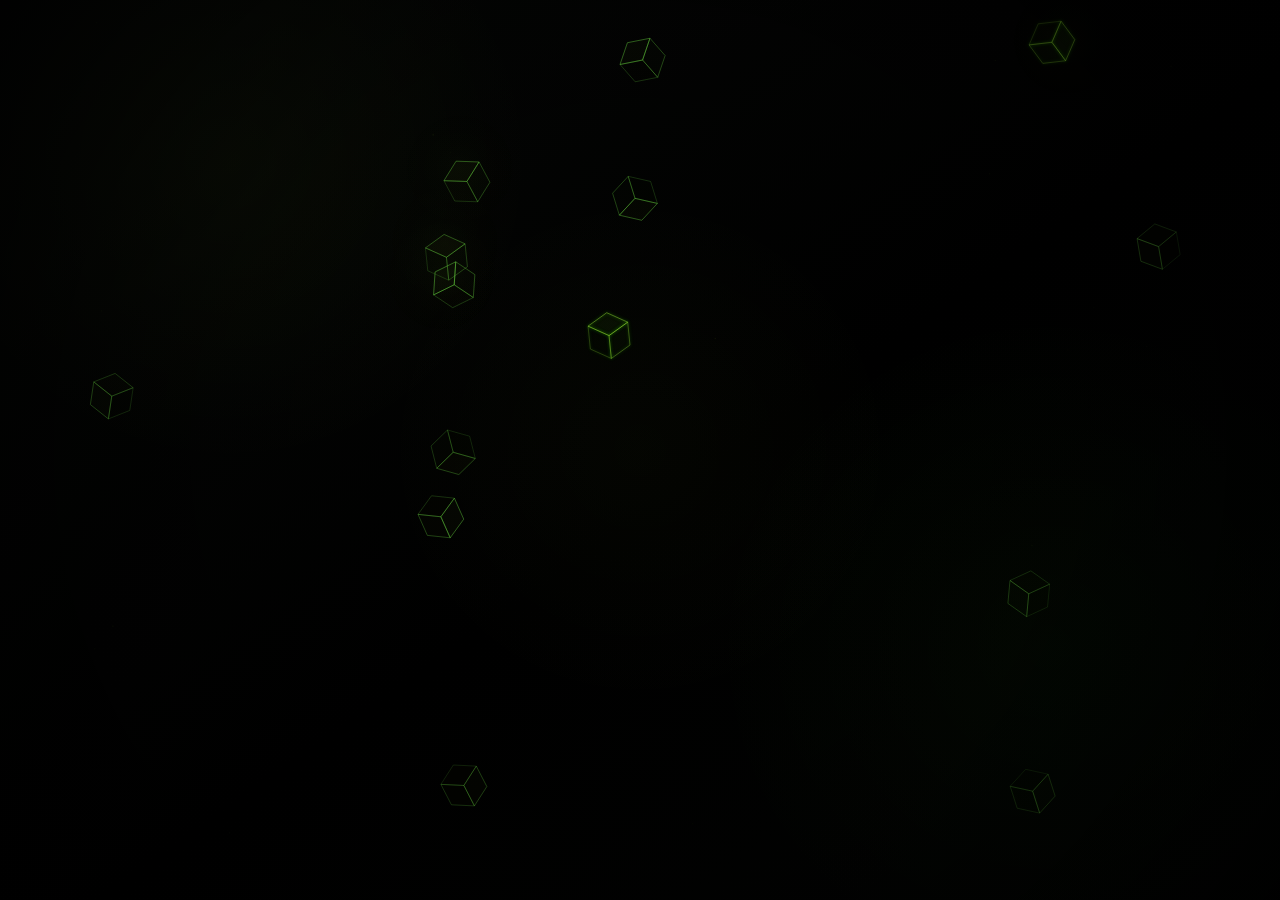
<file: assets/preview.html>
<!doctype html>
<html lang="ru">
<head>
  <meta charset="UTF-8" />
  <meta name="viewport" content="width=device-width, initial-scale=1.0" />
  <title>Smooth Merging Weightless Cubes</title>

  <style>
    :root {
      --toxic: #b8ff3c;
      --toxic-bright: #39ff14;
      --line: #7dff4d;
    }

    * {
      box-sizing: border-box;
    }

    html,
    body {
      width: 100%;
      height: 100%;
      margin: 0;
      overflow: hidden;
      background: #000;
    }

    .toxic-cubes-bg {
      position: fixed;
      inset: 0;
      z-index: 0;
      overflow: hidden;
      pointer-events: none;
      background:
        radial-gradient(circle at 18% 18%, rgba(184, 255, 60, 0.035), transparent 24%),
        radial-gradient(circle at 82% 72%, rgba(57, 255, 20, 0.026), transparent 28%),
        radial-gradient(circle at 50% 50%, rgba(184, 255, 60, 0.018), transparent 34%),
        linear-gradient(145deg, #050705 0%, #000 54%, #020302 100%);
    }

    .toxic-cubes-bg::after {
      content: "";
      position: absolute;
      inset: 0;
      z-index: 3;
      background: radial-gradient(
        circle at center,
        transparent 0%,
        rgba(0, 0, 0, 0.20) 54%,
        rgba(0, 0, 0, 0.86) 100%
      );
      pointer-events: none;
    }

    #toxic-cubes-canvas {
      position: absolute;
      inset: 0;
      z-index: 2;
      width: 100%;
      height: 100%;
      display: block;
      filter: drop-shadow(0 0 4px rgba(184, 255, 60, 0.03));
    }
  </style>
</head>

<body>
  <div class="toxic-cubes-bg" aria-hidden="true">
    <canvas id="toxic-cubes-canvas"></canvas>
  </div>

  <script>
    (() => {
      const canvas = document.getElementById("toxic-cubes-canvas");
      const ctx = canvas.getContext("2d", { alpha: true });

      const TOXIC = "#b8ff3c";
      const TOXIC_BRIGHT = "#39ff14";
      const LINE = "#7dff4d";

      const CUBE_SIZE = 23;
      const MERGE_DURATION = 1100;
      const FADE_IN_DURATION = 2600;
      const MIN_CUBES = 24;
      const MAX_CUBES = 34;

      let width = 0;
      let height = 0;
      let dpr = 1;
      let cubes = [];
      let particles = [];
      let merges = [];
      let cubeId = 0;
      let lastTime = 0;

      const mouse = {
        x: -9999,
        y: -9999,
        active: false,
      };

      function random(min, max) {
        return min + Math.random() * (max - min);
      }

      function clamp(value, min, max) {
        return Math.max(min, Math.min(max, value));
      }

      function lerp(a, b, t) {
        return a + (b - a) * t;
      }

      function smoothstep(p) {
        return p * p * (3 - 2 * p);
      }

      function chooseSpawn(side = Math.floor(random(0, 4))) {
        const padX = width * 0.26;
        const padY = height * 0.26;

        if (side === 0) return { side, x: random(-padX, width + padX), y: random(-padY, -70) };
        if (side === 1) return { side, x: random(width + 70, width + padX), y: random(-padY, height + padY) };
        if (side === 2) return { side, x: random(-padX, width + padX), y: random(height + 70, height + padY) };
        return { side, x: random(-padX, -70), y: random(-padY, height + padY) };
      }

      function targetFromSide(side) {
        const opposite = (side + 2) % 4;
        const targetSide = Math.random() > 0.78
          ? (side + (Math.random() > 0.5 ? 1 : 3)) % 4
          : opposite;

        return chooseSpawn(targetSide);
      }

      function makeCubeFromPoints(start, target, now = 0) {
        const dx = target.x - start.x;
        const dy = target.y - start.y;
        const len = Math.hypot(dx, dy) || 1;
        const speed = random(0.014, 0.032); // px/ms, very slow

        return {
          id: cubeId++,
          x: start.x,
          y: start.y,
          vx: (dx / len) * speed,
          vy: (dy / len) * speed,
          angle: random(0, Math.PI * 2),
          spinSpeed: random(-0.00011, 0.00011),
          phase: random(0, Math.PI * 2),
          floatRadiusX: random(10, 30),
          floatRadiusY: random(8, 26),
          floatSpeed: random(0.13, 0.28),
          baseAlpha: random(0.44, 0.82),
          bornAt: now,
          mergeCooldownUntil: now + 2200,
          glow: Math.random() > 0.72,
          bright: Math.random() > 0.80,
          screenX: start.x,
          screenY: start.y,
          screenAlpha: 0,
          screenScale: 1,
        };
      }

      function spawnCube(now = 0) {
        const start = chooseSpawn();
        const target = targetFromSide(start.side);
        return makeCubeFromPoints(start, target, now);
      }

      function resize() {
        dpr = Math.min(window.devicePixelRatio || 1, 2);
        width = window.innerWidth;
        height = window.innerHeight;

        canvas.width = Math.floor(width * dpr);
        canvas.height = Math.floor(height * dpr);
        canvas.style.width = width + "px";
        canvas.style.height = height + "px";
        ctx.setTransform(dpr, 0, 0, dpr, 0, 0);

        createScene();
      }

      function createScene() {
        cubes = [];
        particles = [];
        merges = [];

        const screenFactor = Math.max(1, (width * height) / (1440 * 900));
        const cubeCount = Math.round(Math.min(MAX_CUBES, Math.max(MIN_CUBES, 26 * screenFactor)));
        const particleCount = Math.round(Math.min(95, Math.max(36, 52 * screenFactor)));

        for (let i = 0; i < cubeCount; i++) {
          const cube = spawnCube(-random(0, 28000));
          cube.x = random(-width * 0.18, width * 1.18);
          cube.y = random(-height * 0.18, height * 1.18);
          cube.bornAt = -random(FADE_IN_DURATION, 14000);
          cube.mergeCooldownUntil = random(0, 2200);
          cubes.push(cube);
        }

        for (let i = 0; i < particleCount; i++) {
          particles.push({
            x: random(0, width),
            y: random(0, height),
            r: random(0.22, 0.95),
            alpha: random(0.02, 0.09),
            vx: random(-0.018, 0.018),
            vy: random(-0.02, 0.02),
            phase: random(0, Math.PI * 2),
          });
        }
      }

      function isoPoint(x, y, z, unit, offsetX, offsetY) {
        const angle = Math.PI / 6;

        return [
          (x - y) * unit * Math.cos(angle) + offsetX,
          (x + y) * unit * Math.sin(angle) - z * unit + offsetY,
        ];
      }

      function drawFace(points, stroke, strokeAlpha, fill, fillAlpha, lineWidth) {
        ctx.beginPath();
        ctx.moveTo(points[0][0], points[0][1]);

        for (let i = 1; i < points.length; i++) {
          ctx.lineTo(points[i][0], points[i][1]);
        }

        ctx.closePath();

        if (fill) {
          ctx.globalAlpha = fillAlpha;
          ctx.fillStyle = fill;
          ctx.fill();
        }

        ctx.globalAlpha = strokeAlpha;
        ctx.strokeStyle = stroke;
        ctx.lineWidth = lineWidth;
        ctx.stroke();
        ctx.globalAlpha = 1;
      }

      function drawSingleCube(unit, alpha, bright, t) {
        const offsetX = 0;
        const offsetY = unit * 0.65;

        const top = [
          isoPoint(0, 0, 1, unit, offsetX, offsetY),
          isoPoint(1, 0, 1, unit, offsetX, offsetY),
          isoPoint(1, 1, 1, unit, offsetX, offsetY),
          isoPoint(0, 1, 1, unit, offsetX, offsetY),
        ];

        const left = [
          isoPoint(0, 1, 1, unit, offsetX, offsetY),
          isoPoint(0, 1, 0, unit, offsetX, offsetY),
          isoPoint(1, 1, 0, unit, offsetX, offsetY),
          isoPoint(1, 1, 1, unit, offsetX, offsetY),
        ];

        const right = [
          isoPoint(1, 0, 1, unit, offsetX, offsetY),
          isoPoint(1, 0, 0, unit, offsetX, offsetY),
          isoPoint(1, 1, 0, unit, offsetX, offsetY),
          isoPoint(1, 1, 1, unit, offsetX, offsetY),
        ];

        const pulse = 0.75 + Math.sin(t * 1.1) * 0.25;
        const stroke = bright ? TOXIC : LINE;
        const fill = TOXIC;

        if (bright) {
          ctx.shadowColor = TOXIC_BRIGHT;
          ctx.shadowBlur = 1.7 + pulse * 1.6;
        }

        drawFace(top, stroke, 0.70 * alpha, fill, 0.035 * alpha, 0.72);
        drawFace(left, stroke, 0.36 * alpha, fill, 0.012 * alpha, 0.72);
        drawFace(right, stroke, 0.52 * alpha, fill, 0.020 * alpha, 0.72);

        ctx.shadowBlur = 0;
      }

      function renderCube(x, y, alpha, angle, bright, glow, t, scale = 1) {
        if (alpha <= 0.01) return;

        ctx.save();
        ctx.translate(x, y);
        ctx.rotate(angle);
        ctx.scale(scale, scale);

        if (glow) {
          const radius = CUBE_SIZE * 2.65;
          const gradient = ctx.createRadialGradient(0, 0, 0, 0, 0, radius);

          gradient.addColorStop(0, "rgba(184, 255, 60, 0.021)");
          gradient.addColorStop(0.45, "rgba(184, 255, 60, 0.007)");
          gradient.addColorStop(1, "rgba(184, 255, 60, 0)");

          ctx.fillStyle = gradient;
          ctx.beginPath();
          ctx.arc(0, 0, radius, 0, Math.PI * 2);
          ctx.fill();
        }

        drawSingleCube(CUBE_SIZE, alpha, bright, t);
        ctx.restore();
      }

      function edgeFade(x, y) {
        const margin = 120;
        const fadeX = Math.min(
          clamp((x + margin) / margin, 0, 1),
          clamp((width + margin - x) / margin, 0, 1)
        );
        const fadeY = Math.min(
          clamp((y + margin) / margin, 0, 1),
          clamp((height + margin - y) / margin, 0, 1)
        );

        return Math.min(fadeX, fadeY);
      }

      function updateCube(cube, dt, timeMs, t) {
        cube.x += cube.vx * dt;
        cube.y += cube.vy * dt;
        cube.angle += cube.spinSpeed * dt;

        const waveX = Math.sin(t * cube.floatSpeed + cube.phase) * cube.floatRadiusX;
        const waveY = Math.cos(t * cube.floatSpeed * 0.82 + cube.phase) * cube.floatRadiusY;

        let x = cube.x + waveX;
        let y = cube.y + waveY;

        const dx = x - mouse.x;
        const dy = y - mouse.y;
        const distance = Math.hypot(dx, dy);
        const push = mouse.active && distance < 88 ? (1 - distance / 88) * 2 : 0;

        if (push > 0) {
          x += (dx / (distance || 1)) * push;
          y += (dy / (distance || 1)) * push;
        }

        const fadeIn = clamp((timeMs - cube.bornAt) / FADE_IN_DURATION, 0, 1);
        const fade = smoothstep(fadeIn) * edgeFade(x, y);

        cube.screenX = x;
        cube.screenY = y;
        cube.screenAlpha = cube.baseAlpha * fade;
        cube.screenScale = 1;

        const off = 260;
        if (
          x < -off ||
          x > width + off ||
          y < -off ||
          y > height + off
        ) {
          Object.assign(cube, spawnCube(timeMs));
        }
      }

      function startMerge(a, b, timeMs) {
        const midX = (a.screenX + b.screenX) / 2;
        const midY = (a.screenY + b.screenY) / 2;

        const mergedVelocityX = (a.vx + b.vx) / 2 || random(-0.012, 0.012);
        const mergedVelocityY = (a.vy + b.vy) / 2 || random(-0.012, 0.012);

        const mergedCube = {
          id: cubeId++,
          x: midX,
          y: midY,
          vx: mergedVelocityX,
          vy: mergedVelocityY,
          angle: (a.angle + b.angle) / 2,
          spinSpeed: (a.spinSpeed + b.spinSpeed) / 2,
          phase: (a.phase + b.phase) / 2,
          floatRadiusX: (a.floatRadiusX + b.floatRadiusX) / 2,
          floatRadiusY: (a.floatRadiusY + b.floatRadiusY) / 2,
          floatSpeed: Math.min(a.floatSpeed, b.floatSpeed),
          baseAlpha: clamp(Math.max(a.baseAlpha, b.baseAlpha) * 0.98, 0.42, 0.86),
          bornAt: timeMs - FADE_IN_DURATION,
          mergeCooldownUntil: timeMs + 1800,
          glow: a.glow || b.glow,
          bright: a.bright || b.bright,
          screenX: midX,
          screenY: midY,
          screenAlpha: Math.max(a.screenAlpha, b.screenAlpha),
          screenScale: 1,
        };

        merges.push({
          startTime: timeMs,
          duration: MERGE_DURATION,
          midX,
          midY,
          a: {
            x: a.screenX,
            y: a.screenY,
            alpha: a.screenAlpha,
            angle: a.angle,
            bright: a.bright,
            glow: a.glow,
          },
          b: {
            x: b.screenX,
            y: b.screenY,
            alpha: b.screenAlpha,
            angle: b.angle,
            bright: b.bright,
            glow: b.glow,
          },
          merged: mergedCube,
        });
      }

      function detectMerges(timeMs) {
        for (let i = 0; i < cubes.length; i++) {
          const a = cubes[i];
          if (!a || a.screenAlpha < 0.18 || timeMs < a.mergeCooldownUntil) continue;

          for (let j = i + 1; j < cubes.length; j++) {
            const b = cubes[j];
            if (!b || b.screenAlpha < 0.18 || timeMs < b.mergeCooldownUntil) continue;

            const dx = a.screenX - b.screenX;
            const dy = a.screenY - b.screenY;
            const distance = Math.hypot(dx, dy);
            const touchDistance = CUBE_SIZE * 1.25;

            if (distance > touchDistance) continue;

            startMerge(a, b, timeMs);

            cubes.splice(j, 1);
            cubes.splice(i, 1);

            return;
          }
        }
      }

      function drawMerges(timeMs, t) {
        const alive = [];

        for (const merge of merges) {
          const p = clamp((timeMs - merge.startTime) / merge.duration, 0, 1);
          const pull = smoothstep(p);
          const dissolve = smoothstep(clamp((p - 0.12) / 0.82, 0, 1));
          const appear = smoothstep(clamp((p - 0.20) / 0.78, 0, 1));

          const aX = lerp(merge.a.x, merge.midX, pull);
          const aY = lerp(merge.a.y, merge.midY, pull);
          const bX = lerp(merge.b.x, merge.midX, pull);
          const bY = lerp(merge.b.y, merge.midY, pull);

          const aAlpha = merge.a.alpha * (1 - dissolve);
          const bAlpha = merge.b.alpha * (1 - dissolve);
          const mergedAlpha = merge.merged.baseAlpha * appear;

          const aScale = lerp(1, 0.72, dissolve);
          const bScale = lerp(1, 0.72, dissolve);
          const mergedScale = lerp(0.72, 1, appear);

          renderCube(
            aX,
            aY,
            aAlpha,
            merge.a.angle + Math.sin(t * 0.12) * 0.018,
            merge.a.bright,
            merge.a.glow,
            t,
            aScale
          );

          renderCube(
            bX,
            bY,
            bAlpha,
            merge.b.angle - Math.sin(t * 0.12) * 0.018,
            merge.b.bright,
            merge.b.glow,
            t,
            bScale
          );

          renderCube(
            merge.midX,
            merge.midY,
            mergedAlpha,
            merge.merged.angle + Math.sin(t * 0.10 + merge.merged.phase) * 0.014,
            merge.merged.bright,
            merge.merged.glow,
            t,
            mergedScale
          );

          if (p < 1) {
            alive.push(merge);
          } else {
            merge.merged.x = merge.midX;
            merge.merged.y = merge.midY;
            merge.merged.screenX = merge.midX;
            merge.merged.screenY = merge.midY;
            merge.merged.screenAlpha = merge.merged.baseAlpha;
            cubes.push(merge.merged);
          }
        }

        merges = alive;
      }

      function keepPopulation(timeMs) {
        const total = cubes.length + merges.length;
        if (total < MIN_CUBES) {
          cubes.push(spawnCube(timeMs));
        }
      }

      function drawParticles(t, dt) {
        particles.forEach((p) => {
          p.x += p.vx * dt;
          p.y += p.vy * dt;

          if (p.x < -10) p.x = width + 10;
          if (p.x > width + 10) p.x = -10;
          if (p.y < -10) p.y = height + 10;
          if (p.y > height + 10) p.y = -10;

          const flicker = 0.55 + Math.sin(t * 1.1 + p.phase) * 0.45;

          ctx.globalAlpha = p.alpha * flicker;
          ctx.fillStyle = TOXIC;
          ctx.beginPath();
          ctx.arc(p.x, p.y, p.r, 0, Math.PI * 2);
          ctx.fill();
        });

        ctx.globalAlpha = 1;
      }

      function animate(timeMs) {
        const dt = lastTime ? Math.min(34, timeMs - lastTime) : 16;
        lastTime = timeMs;

        const t = timeMs / 1000;

        ctx.clearRect(0, 0, width, height);
        drawParticles(t, dt);

        for (const cube of cubes) {
          updateCube(cube, dt, timeMs, t);
        }

        detectMerges(timeMs);

        cubes
          .slice()
          .sort((a, b) => a.screenAlpha - b.screenAlpha)
          .forEach((cube) => {
            renderCube(
              cube.screenX,
              cube.screenY,
              cube.screenAlpha,
              cube.angle + Math.sin(t * 0.18 + cube.phase) * 0.032,
              cube.bright,
              cube.glow,
              t,
              1
            );
          });

        drawMerges(timeMs, t);
        keepPopulation(timeMs);

        requestAnimationFrame(animate);
      }

      window.addEventListener("resize", resize);

      window.addEventListener("mousemove", (event) => {
        mouse.x = event.clientX;
        mouse.y = event.clientY;
        mouse.active = true;
      });

      window.addEventListener("mouseleave", () => {
        mouse.active = false;
      });

      window.addEventListener(
        "touchmove",
        (event) => {
          if (!event.touches[0]) return;

          mouse.x = event.touches[0].clientX;
          mouse.y = event.touches[0].clientY;
          mouse.active = true;
        },
        { passive: true }
      );

      window.addEventListener("touchend", () => {
        mouse.active = false;
      });

      resize();
      requestAnimationFrame(animate);
    })();
  </script>
</body>
</html>
</file>
